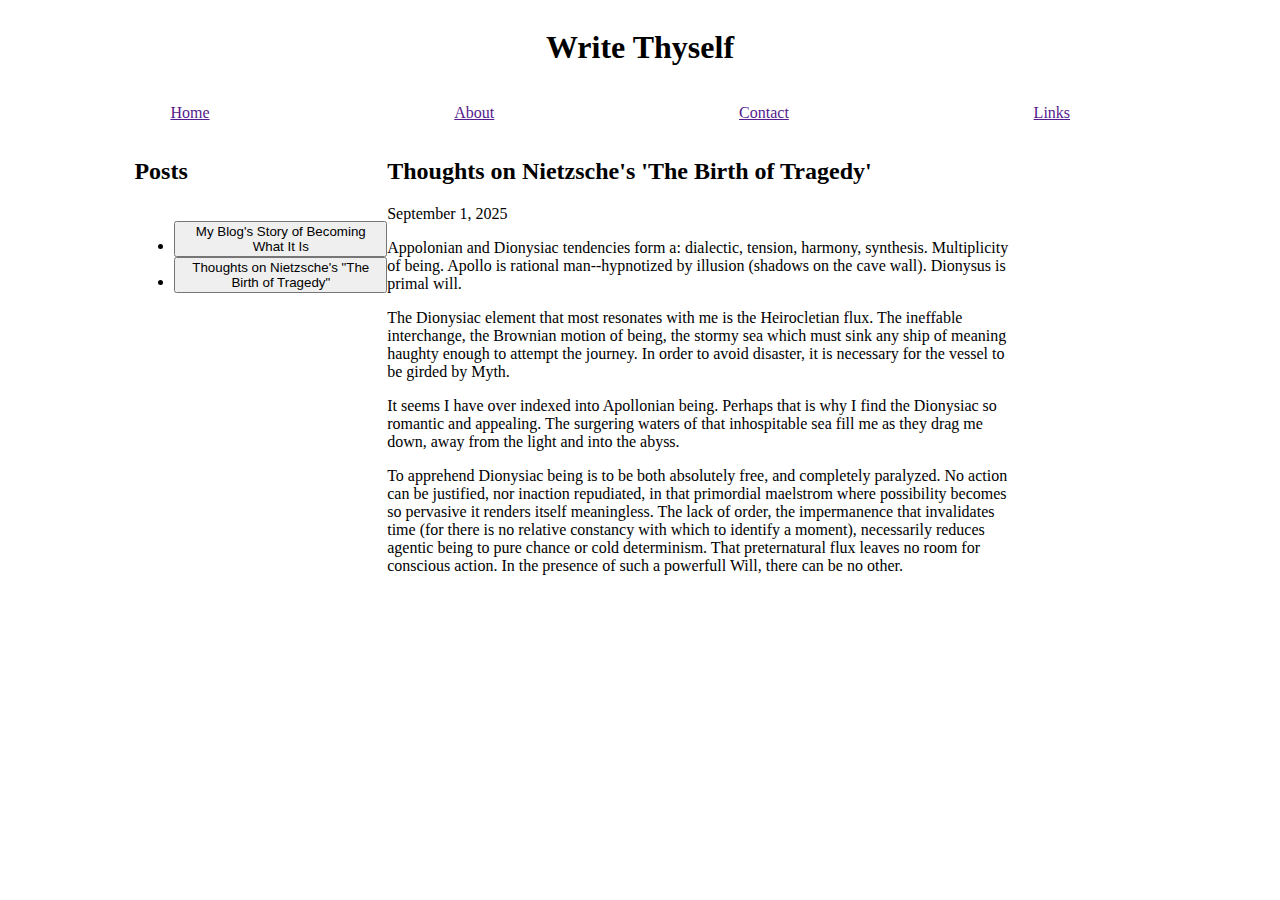
<file: static/html/index.html>
<!Doctype html>
<html lang="en">
    <head>
        <meta http-equiv="Content-Type" content="text/html; charset=UTF-8"/>
        <meta name="Mike Maggio" content="blog"/>
        <title>Write Thyself</title>
        <link rel="stylesheet" type="text/css" href="style.css"/>
    </head>

    <body>
        <div class="main-container">
            <header class="header">
            <div class="top-heading">
                <h1>Write Thyself</h1>
            </div>
                <nav>
                    <ul class="nav-menu">
                        <li class="nav-menu-item"><a href="">Home</a></li>
                        <li class="nav-menu-item"><a href="">About</a></li>
                        <li class="nav-menu-item"><a href="">Contact</a></li>
                        <li class="nav-menu-item"><a href="">Links</a></li>
                    </ul>
                </nav>
            </header>

            <div class="list-and-post-container">
                <div class="posts-list">
                    <h2>Posts</h2>
                    <ul>
                        <li><button class="blogPostButton">
                               My Blog's Story of Becoming What It Is 
                            </a></li>
                        <li><button class="blogPostButton">
                                Thoughts on Nietzsche's "The Birth of Tragedy"</a></li>
                    </ul>
                </div>
                <div id="postDisplay" class="selected-post">
                    <h2 id="postTitle" class="blog-post-title">
                        Thoughts on Nietzsche's 'The Birth of Tragedy'</h2>
                    <div id="postDate" class="blog-post-date">
                        September 1, 2025</div>
                    <article id="postContent" class="blog-post-content">
                        <p>Appolonian and Dionysiac tendencies form a: dialectic, tension, harmony,
                    synthesis. Multiplicity of being. Apollo is rational man--hypnotized by
                    illusion (shadows on the cave wall). Dionysus is primal will.</p>

                        <p>The Dionysiac element that most resonates with me is the Heirocletian flux.
                    The ineffable interchange, the Brownian motion of being, the stormy sea
                    which must sink any ship of meaning haughty enough to attempt the journey.
                    In order to avoid disaster, it is necessary for the vessel to be girded by
                    Myth.
                    </p>
                        <p>It seems I have over indexed into Apollonian being. Perhaps that is why I
                    find the Dionysiac so romantic and appealing. The surgering waters of that
                    inhospitable sea fill me as they drag me down, away from the light and into
                    the abyss.
                    </p>
                        <p>To apprehend Dionysiac being is to be both absolutely free, and completely
                    paralyzed. No action can be justified, nor inaction repudiated, in that
                    primordial maelstrom where possibility becomes so pervasive it renders
                    itself meaningless. The lack of order, the impermanence that invalidates
                    time (for there is no relative constancy with which to identify a moment),
                    necessarily reduces agentic being to pure chance or cold determinism. That
                    preternatural flux leaves no room for conscious action. In the presence of
                    such a powerfull Will, there can be no other.
                    </p>
                    </article>
                </div>
            </div>
        </div>

        <script src="script.js"></script>
    </body>
</html>
</file>
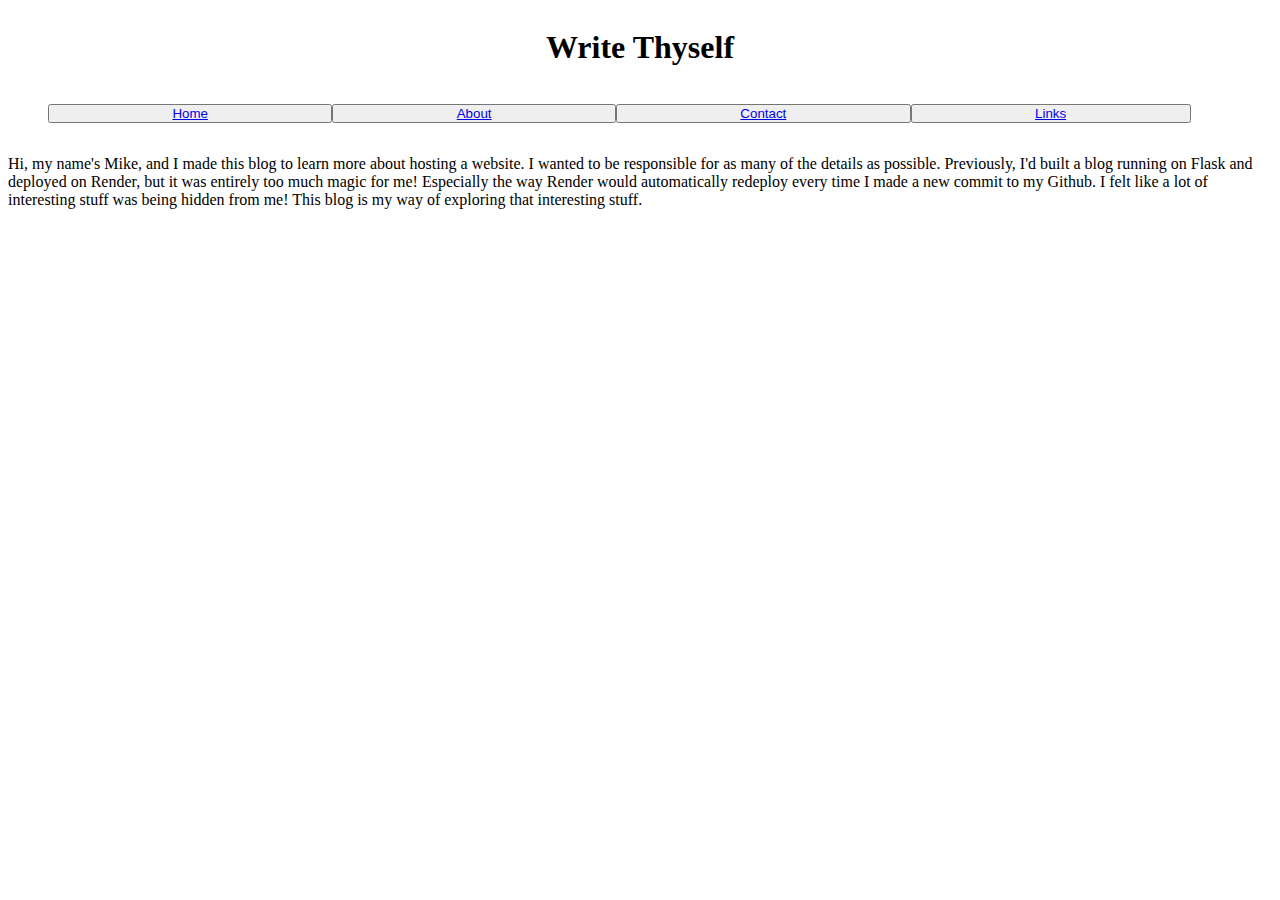
<file: static/html/about.html>
<!Doctype html>
<html lang="en">
    <head>
        <meta http-equiv="Content-Type" content="text/html; charset=UTF-8"/>
        <meta name="Mike Maggio" content="blog"/>
        <title>Write Thyself</title>
        <link rel="stylesheet" type="text/css" href="style.css"/>
    </head>
    <body>
        <div class="menu-container">
            <header class="header">
            <div class="top-heading">
                <h1>Write Thyself</h1>
            </div>
                <nav>
                    <ul class="nav-menu">
                        <button class="nav-menu-item"><a href="index.html">Home</a></li>
                        <button class="nav-menu-item"><a href="about.html">About</a></li>
                        <button class="nav-menu-item"><a href="contact.html">Contact</a></li>
                        <button class="nav-menu-item"><a href="links.html">Links</a></li>
                    </ul>
                </nav>
            </header>
        </div>
        <div class="page-container">
            <div class="about-text">

                <p>Hi, my name's Mike, and I made this blog to learn more about
                hosting a website. I wanted to be responsible for as many of
                the details as possible. Previously, I'd built a blog running
                on Flask and deployed on Render, but it was entirely too much
                magic for me! Especially the way Render would automatically
                redeploy every time I made a new commit to my Github. I felt
                like a lot of interesting stuff was being hidden from me! This
                blog is my way of exploring that interesting stuff.
                <p>

            </div>
        </div>
        <script src="script.js"></script>
    </body>
</html>
</file>
<file: static/html/style.css>
.main-container {
    display: grid;
    grid-template-columns: 10% 20% 50% 20%;
    grid-template-rows: auto 1fr;
}

.header {
    display: grid;
    grid-column-start: 1;
    grid-column-end: -1;
}

.top-heading {
    display: flex;
    width: 50%;
    margin-left: 25%;
    margin-right: 25%;
    justify-content: center;
}

.nav-menu {
    display: flex;
    flex-direction: row;
    list-style: none;
}

.nav-menu-item {
    padding: 0 10% 0 10%;
}

.list-and-post-container {
    display: flex;
    grid-row-start: 2; 
    grid-column-start: 2;
    grid-column-end: 4;
}


 .posts-list {
     display: flex;
     flex-direction: column;
     flex: 1;
 }

.selected-post {
    display: grid;
    flex: 2.5;
}

.blog-post-title {
    grid-column-start: 1;
}

.blog-post-date {
    grid-column-start: 1;
}
</file>
